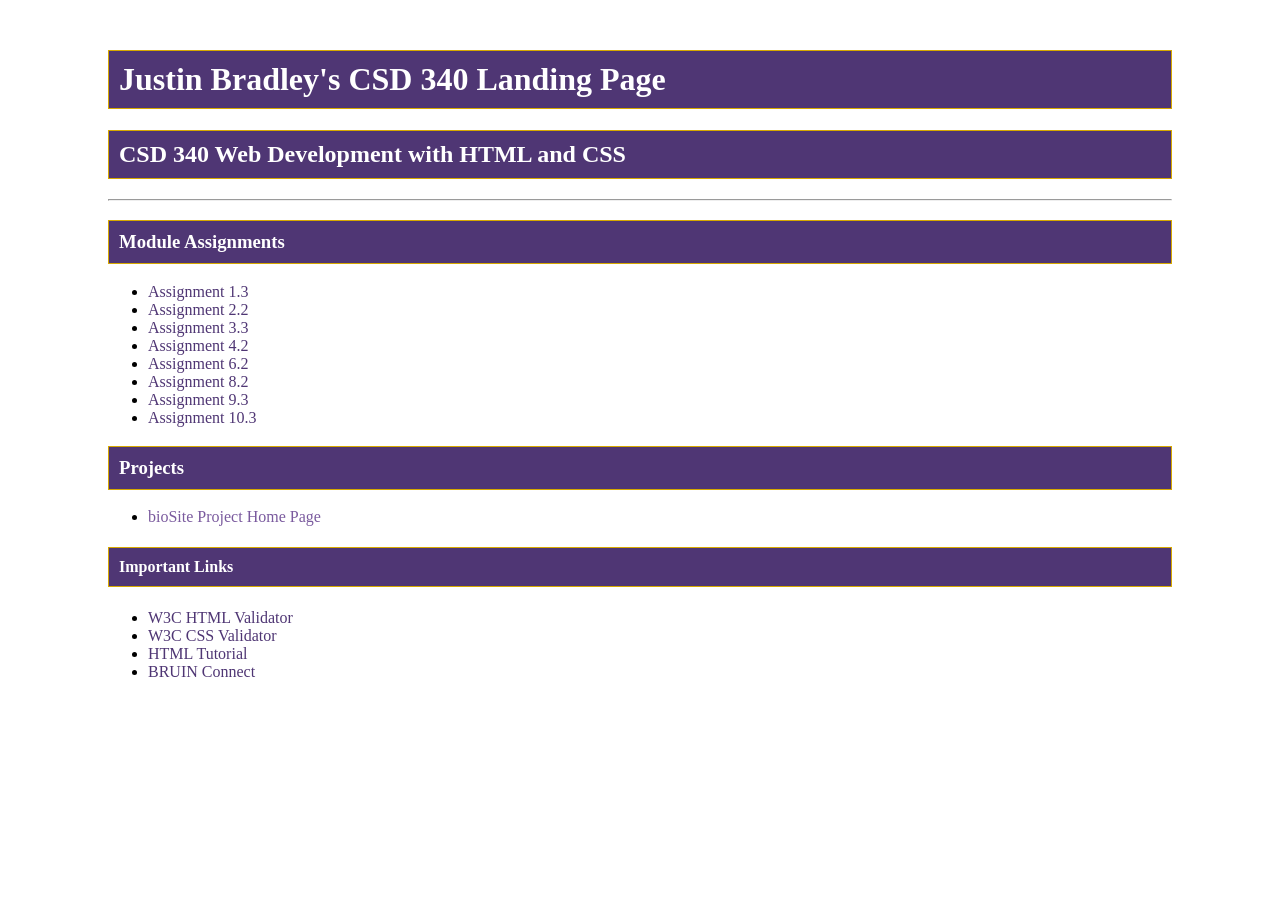
<file: index.html>
<!DOCTYPE html>
<!-- Justin Bradley | August 23, 2026 | CSD 340 Module 3.2 - GitHub Pages -->
<html lang="en">
<head>
    <meta charset="utf-8">
    <link rel="stylesheet" href="site.css">
    <title>Justin Bradley's CSD 340 Landing Page</title>
</head>

<body>
    <div id="container">
        <h1>Justin Bradley's CSD 340 Landing Page</h1>
        <h2>CSD 340 Web Development with HTML and CSS</h2>

        <hr />

        <h3>Module Assignments</h3>
        <ul>
            <li><a href="module-1/bradley_Mod1_3.html">Assignment 1.3</a></li>
            <li><a href="module-2/bradley_Mod2_2.html">Assignment 2.2</a></li>
            <li><a href="module-3/bradley_Mod3_3.html">Assignment 3.3</a></li>
            <li><a href="module-4/bradley_Mod4_2.html">Assignment 4.2</a></li>
            <li><a href="module-6/bradley_Mod6_2.html">Assignment 6.2</a></li>
            <li><a href="module-8/bradley_Mod8_2.html">Assignment 8.2</a></li>
            <li><a href="module-9/bradley_Mod9_3.html">Assignment 9.3</a></li>
            <li><a href="module-10/bradley_Mod10_3.html">Assignment 10.3</a></li>
        </ul>

        <h3>Projects</h3>
        <ul>
            <li><a href="">bioSite Project Home Page</a></li>
        </ul>

        <h4>Important Links</h4>
        <ul>
            <li><a href="https://validator.w3.org/">W3C HTML Validator</a></li>
            <li><a href="http://jigsaw.w3.org/css-validator/">W3C CSS Validator</a></li>
            <li><a href="https://www.w3schools.com/html/">HTML Tutorial</a></li>
            <li><a href="https://bruinconnect.bellevue.edu/">BRUIN Connect</a></li>
        </ul>
    </div>
</body>

</html>
</file>
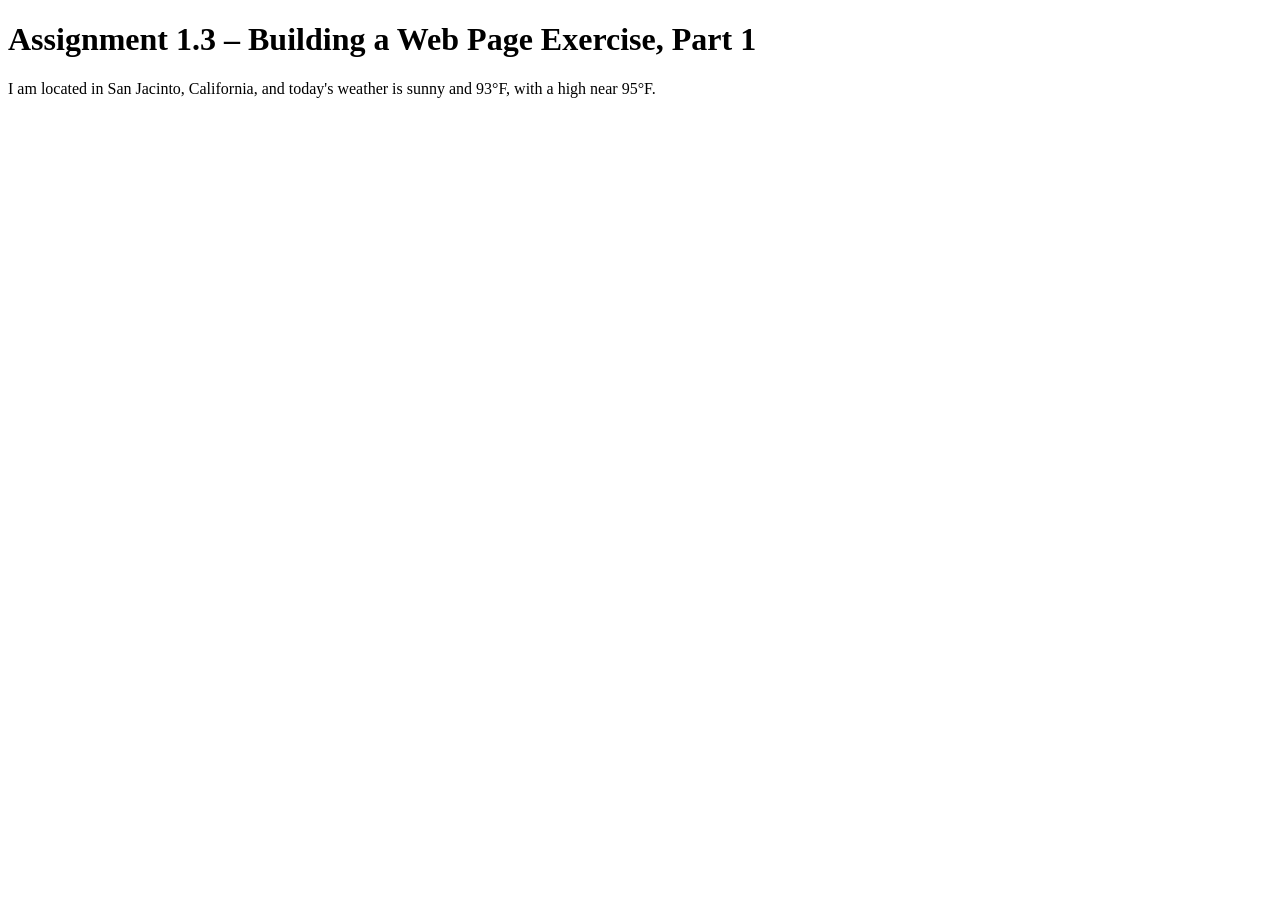
<file: module-1/bradley_Mod1_3.html>
<!DOCTYPE html>
<!-- Justin Bradley | August 16, 2026 | CSD 340 Module 1.3 - Building a Web Page Exercise, Part 1 -->
<html lang="en">
<head>
    <meta charset="utf-8">
    <title>CSD 340 Web Development with HTML and CSS</title>
</head>

<body>
    <h1>Assignment 1.3 &ndash; Building a Web Page Exercise, Part 1</h1>
    <p>I am located in San Jacinto, California, and today's weather is sunny and 93&deg;F, with a high near 95&deg;F.</p>
</body>

</html>
</file>
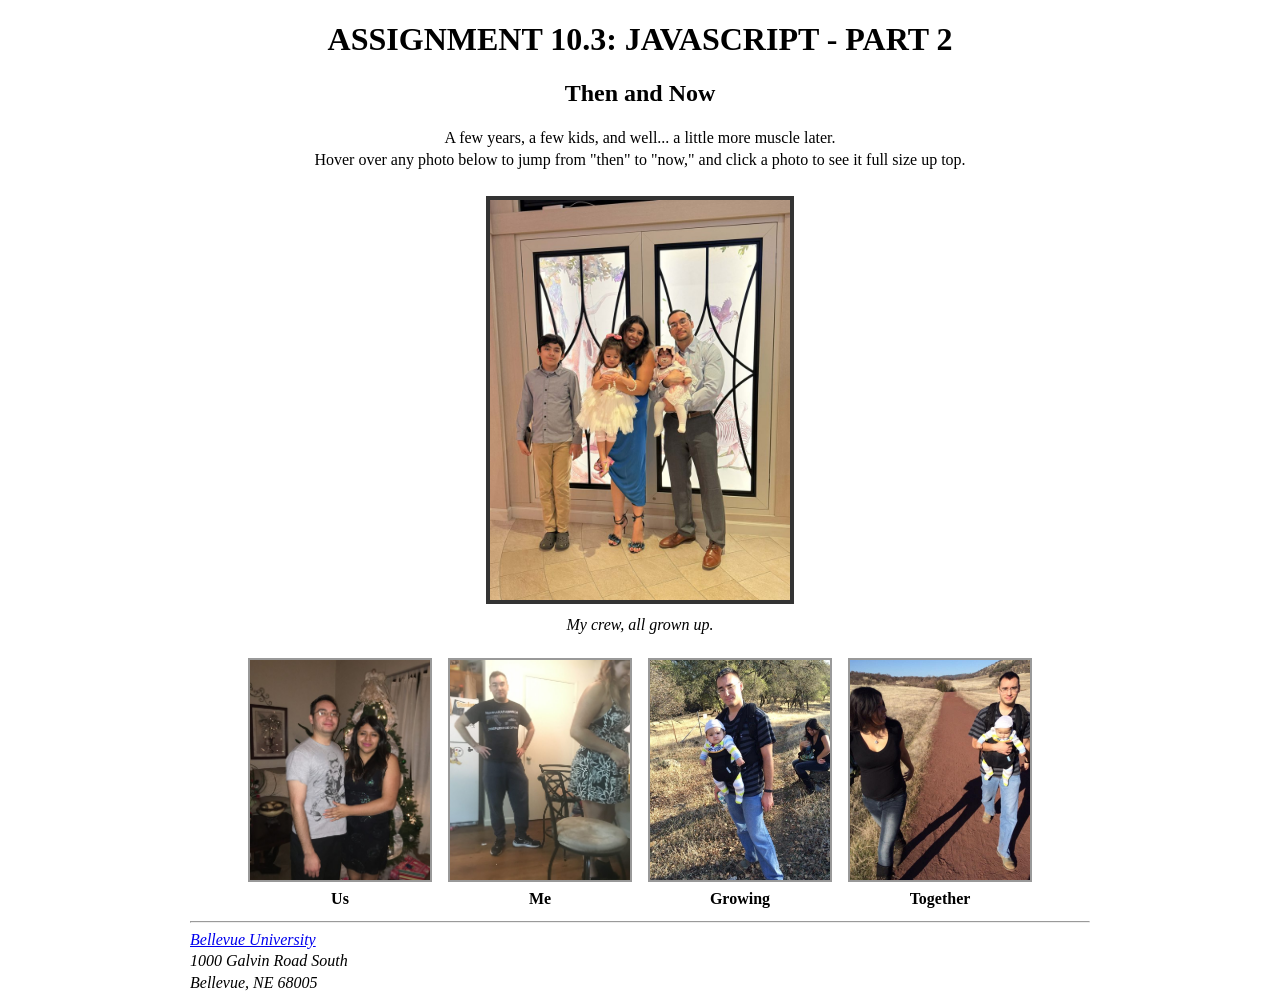
<file: module-10/bradley_Mod10_3.html>
<!DOCTYPE html>
<!-- Justin Bradley | October 7, 2026 | CSD 340 Module 10.3 - JavaScript Exercise, Part 2 -->
<!-- Adapted from my Module 9.3 page (bradley_Mod9_3.html) and the Module 10 example -->
<html lang="en">
<head>
    <meta charset="utf-8">
    <meta name="description" content="Assignment 10.3 for CSD 340, using JavaScript mouse events to swap and display images.">
    <meta name="keywords" content="CSD 340, HTML5, CSS, JavaScript, events, onclick, Bellevue University, Justin Bradley">
    <meta name="author" content="Justin Bradley">
    <link rel="stylesheet" href="bradley_Mod10_3.css">
    <title>CSD 340 Web Development with HTML and CSS</title>
</head>

<body>
    <div id="container">
        <h1>Assignment 10.3: JavaScript - Part 2</h1>
        <h2>Then and Now</h2>

        <p class="intro">A few years, a few kids, and well... a little more muscle later.<br>Hover over any photo below to jump from "then" to "now," and click a photo to see it full size up top.</p>

        <!-- Main display area; showPhoto() swaps this image and caption when a thumbnail is clicked -->
        <figure class="main">
            <img id="mainImage" src="images/family.jpg" alt="The whole family dressed up together">
            <figcaption id="mainCaption">My crew, all grown up.</figcaption>
        </figure>

        <!-- Each photo shows "then" by default, swaps to "now" on hover, and calls showPhoto() on click -->
        <div class="gallery">
            <div class="card">
                <img id="pair1" src="images/then_1.jpg" alt="Christmas photo from a few years ago"
                     onmouseover="swapPhoto('pair1', 'images/now_1.jpg')"
                     onmouseout="swapPhoto('pair1', 'images/then_1.jpg')"
                     onclick="showPhoto(this.src, 'Christmas then, Disneyland now.')">
                <p class="label" onmouseover="this.style.color='firebrick';" onmouseout="this.style.color='';">Us</p>
            </div>

            <div class="card">
                <img id="pair2" src="images/then_2.jpg" alt="Standing in my old apartment"
                     onmouseover="swapPhoto('pair2', 'images/now_2.jpg')"
                     onmouseout="swapPhoto('pair2', 'images/then_2.jpg')"
                     onclick="showPhoto(this.src, 'Old apartment then, theme park now.')">
                <p class="label" onmouseover="this.style.color='firebrick';" onmouseout="this.style.color='';">Me</p>
            </div>

            <div class="card">
                <img id="pair3" src="images/then_3.jpg" alt="Carrying a baby on a hike"
                     onmouseover="swapPhoto('pair3', 'images/now_3.jpg')"
                     onmouseout="swapPhoto('pair3', 'images/then_3.jpg')"
                     onclick="showPhoto(this.src, 'One baby carrier then, a full selfie now.')">
                <p class="label" onmouseover="this.style.color='firebrick';" onmouseout="this.style.color='';">Growing</p>
            </div>

            <div class="card">
                <img id="pair4" src="images/then_4.jpg" alt="Walking a dirt trail together"
                     onmouseover="swapPhoto('pair4', 'images/now_4.jpg')"
                     onmouseout="swapPhoto('pair4', 'images/then_4.jpg')"
                     onclick="showPhoto(this.src, 'Daytime trails then, night out now.')">
                <p class="label" onmouseover="this.style.color='firebrick';" onmouseout="this.style.color='';">Together</p>
            </div>
        </div>

        <hr />

        <address>
            <p><a href="https://www.bellevue.edu/">Bellevue University</a></p>
            <p>1000 Galvin Road South</p>
            <p>Bellevue, NE 68005</p>
        </address>
    </div>

    <script>
        // Swaps a gallery image's source; used by the onmouseover and onmouseout events
        function swapPhoto(imageId, imageFile) {
            document.getElementById(imageId).src = imageFile;
        }

        // Runs on the onclick MouseEvent; shows the clicked photo in the main display with a new caption
        function showPhoto(imageFile, captionText) {
            var mainImage = document.getElementById("mainImage");
            mainImage.src = imageFile;
            mainImage.alt = captionText;
            document.getElementById("mainCaption").innerHTML = captionText;
        }
    </script>
</body>

</html>
</file>
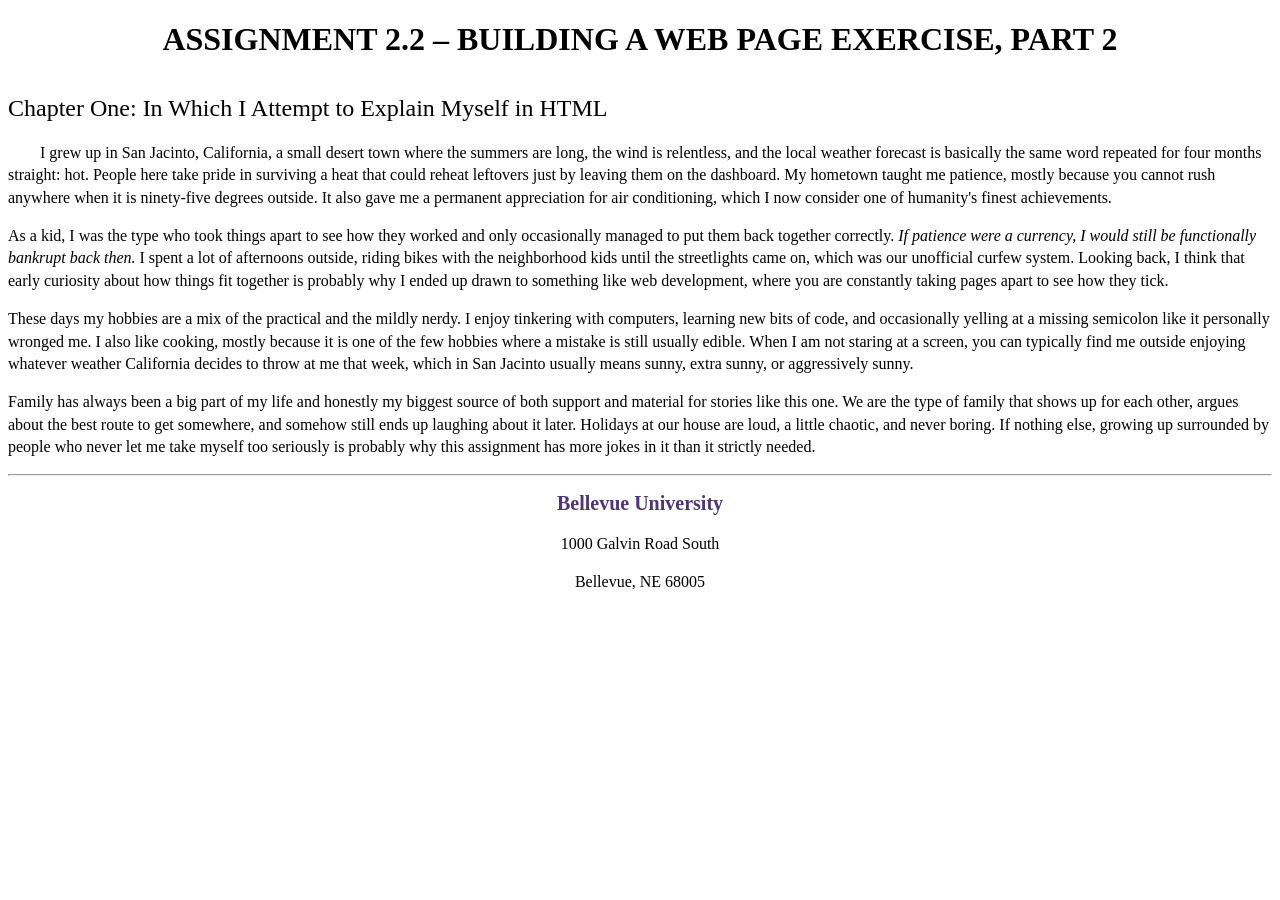
<file: module-2/bradley_Mod2_2.html>
<!DOCTYPE html>
<!-- Justin Bradley | August 17, 2026 | CSD 340 Module 2.2 - Building a Web Page Exercise, Part 2 -->
<html lang="en">
<head>
    <meta charset="utf-8">
    <meta name="description" content="Assignment 2.2 for CSD 340, an introductory web page built with HTML5 and CSS.">
    <meta name="keywords" content="CSD 340, HTML5, CSS, Bellevue University, Justin Bradley">
    <meta name="author" content="Justin Bradley">
    <link rel="stylesheet" href="bradley_Mod2_2.css">
    <title>CSD 340 Development with HTML and CSS</title>
</head>

<body>
    <div id="container">
        <h1>Assignment 2.2 &ndash; Building a Web Page Exercise, Part 2</h1>
        <h2>Chapter One: In Which I Attempt to Explain Myself in HTML</h2>

        <p class="intro">I grew up in San Jacinto, California, a small desert town where the summers are long, the wind is relentless, and the local weather forecast is basically the same word repeated for four months straight: hot. People here take pride in surviving a heat that could reheat leftovers just by leaving them on the dashboard. My hometown taught me patience, mostly because you cannot rush anywhere when it is ninety-five degrees outside. It also gave me a permanent appreciation for air conditioning, which I now consider one of humanity's finest achievements.</p>

        <p>As a kid, I was the type who took things apart to see how they worked and only occasionally managed to put them back together correctly. <span class="sentence">If patience were a currency, I would still be functionally bankrupt back then.</span> I spent a lot of afternoons outside, riding bikes with the neighborhood kids until the streetlights came on, which was our unofficial curfew system. Looking back, I think that early curiosity about how things fit together is probably why I ended up drawn to something like web development, where you are constantly taking pages apart to see how they tick.</p>

        <p>These days my hobbies are a mix of the practical and the mildly nerdy. I enjoy tinkering with computers, learning new bits of code, and occasionally yelling at a missing semicolon like it personally wronged me. I also like cooking, mostly because it is one of the few hobbies where a mistake is still usually edible. When I am not staring at a screen, you can typically find me outside enjoying whatever weather California decides to throw at me that week, which in San Jacinto usually means sunny, extra sunny, or aggressively sunny.</p>

        <p>Family has always been a big part of my life and honestly my biggest source of both support and material for stories like this one. We are the type of family that shows up for each other, argues about the best route to get somewhere, and somehow still ends up laughing about it later. Holidays at our house are loud, a little chaotic, and never boring. If nothing else, growing up surrounded by people who never let me take myself too seriously is probably why this assignment has more jokes in it than it strictly needed.</p>

        <hr />

        <address>
            <p><a href="https://www.bellevue.edu/">Bellevue University</a></p>
            <p>1000 Galvin Road South</p>
            <p>Bellevue, NE 68005</p>
        </address>
    </div>
</body>

</html>
</file>
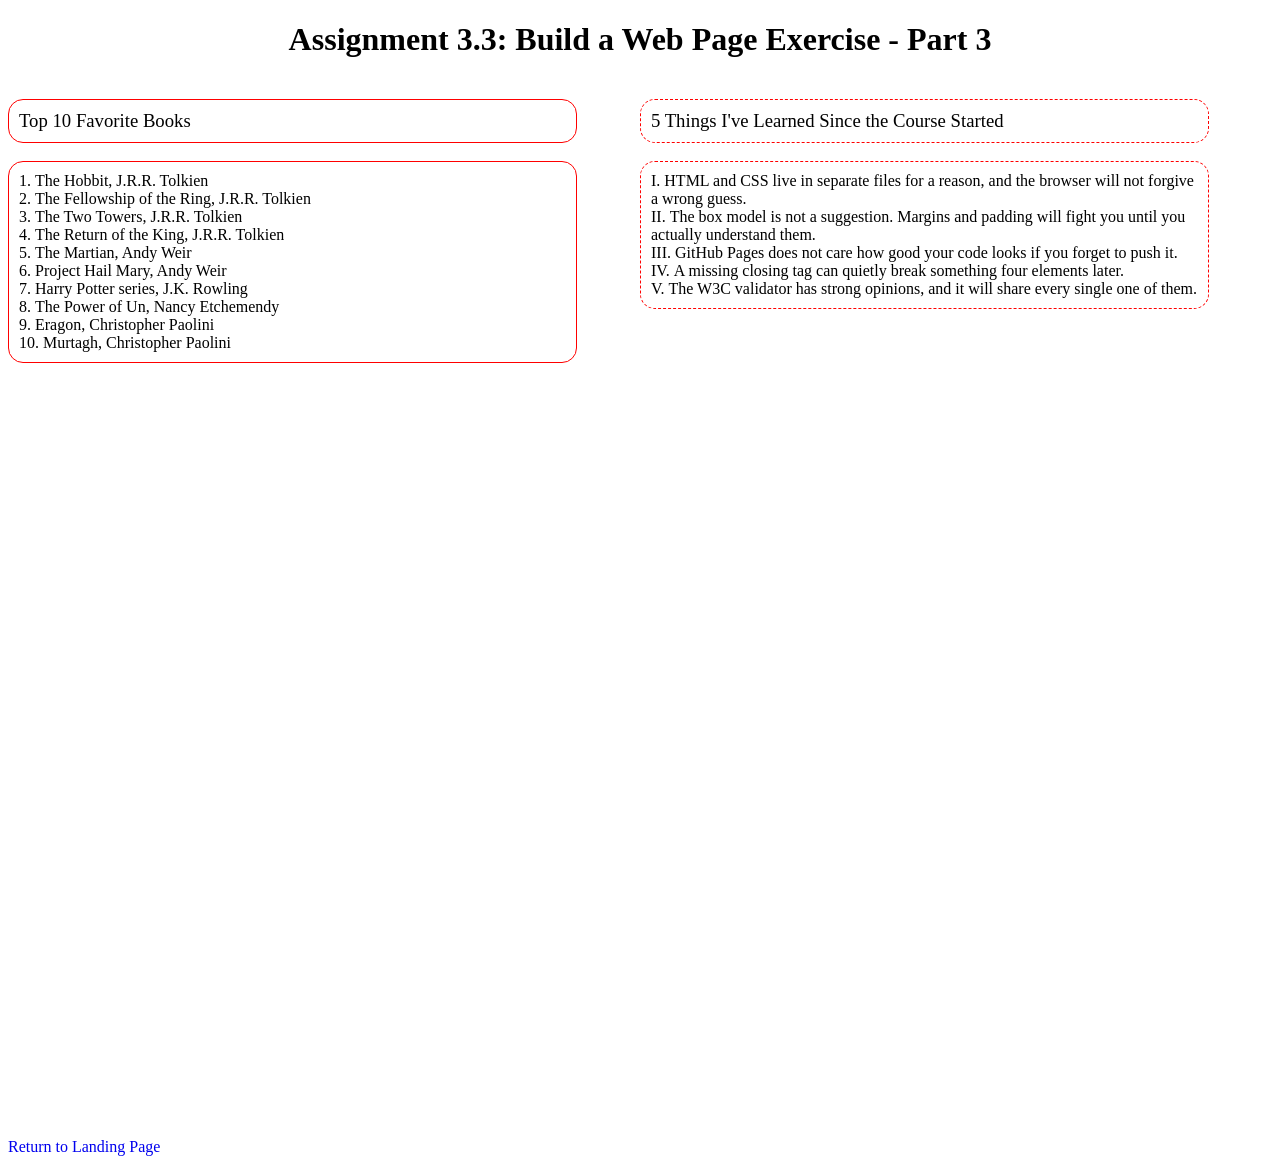
<file: module-3/bradley_Mod3_3.html>
<!DOCTYPE html>
<!-- Justin Bradley | August 23, 2026 | CSD 340 Module 3.3 - Build a Web Page Exercise, Part 3 -->
<html lang="en">
<head>
    <meta charset="utf-8">
    <link rel="stylesheet" href="bradley_Mod3_3.css">
    <title>CSD 340 Web Development with HTML and CSS</title>
</head>

<body>
    <div id="container">
        <h1>Assignment 3.3: Build a Web Page Exercise - Part 3</h1>

        <div class="side book-list">
            <h3>Top 10 Favorite Books</h3>
 	<ol>
                <li>The Hobbit, J.R.R. Tolkien</li>
                <li>The Fellowship of the Ring, J.R.R. Tolkien</li>
                <li>The Two Towers, J.R.R. Tolkien</li>
                <li>The Return of the King, J.R.R. Tolkien</li>
                <li>The Martian, Andy Weir</li>
                <li>Project Hail Mary, Andy Weir</li>
                <li>Harry Potter series, J.K. Rowling</li>
                <li>The Power of Un, Nancy Etchemendy</li>
                <li>Eragon, Christopher Paolini</li>
                <li>Murtagh, Christopher Paolini</li>
	</ol>
        </div>

        <div class="side learn-list">
            <h3>5 Things I've Learned Since the Course Started</h3>
            <ol>
                <li>HTML and CSS live in separate files for a reason, and the browser will not forgive a wrong guess.</li>
                <li>The box model is not a suggestion. Margins and padding will fight you until you actually understand them.</li>
                <li>GitHub Pages does not care how good your code looks if you forget to push it.</li>
                <li>A missing closing tag can quietly break something four elements later.</li>
                <li>The W3C validator has strong opinions, and it will share every single one of them.</li>
            </ol>
        </div>

        <div id="return">
            <a href="../index.html">Return to Landing Page</a>
        </div>
    </div>
</body>

</html>
</file>
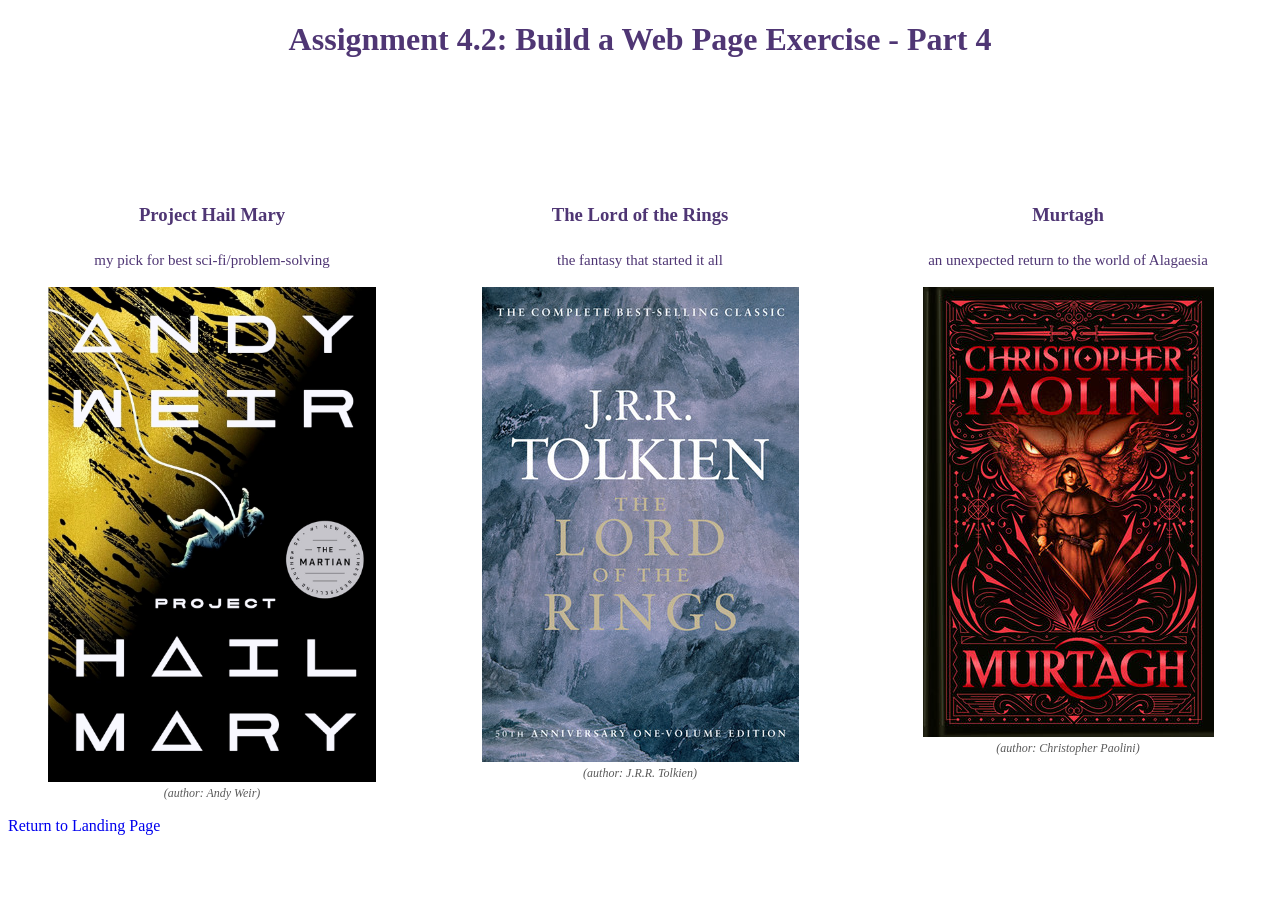
<file: module-4/bradley_Mod4_2.html>
<!DOCTYPE html>
<!-- Justin Bradley | August 30, 2026 | CSD 340 Module 4.2 - Build a Web Page Exercise, Part 4 -->
<html lang="en">
<head>
    <meta charset="utf-8">
    <link rel="stylesheet" href="bradley_Mod4_2.css">
    <title>CSD 340 Web Development with HTML and CSS</title>
</head>

<body>
    <div id="container">
        <h1>Assignment 4.2: Build a Web Page Exercise - Part 4</h1>

        <div id="image-gallery">
            <div class="gallery-item">
                <h3><span class="book-title">Project Hail Mary</span><br><span class="book-note">my pick for best sci-fi/problem-solving</span></h3>
                <figure>
                    <img src="images/HailMary.jpg" alt="Project Hail Mary book cover">
                    <figcaption>(author: Andy Weir)</figcaption>
                </figure>
            </div>

            <div class="gallery-item">
                <h3><span class="book-title">The Lord of the Rings</span><br><span class="book-note">the fantasy that started it all</span></h3>
                <figure>
                    <img src="images/LordoftheRings.jpg" alt="The Lord of the Rings book cover">
                    <figcaption>(author: J.R.R. Tolkien)</figcaption>
                </figure>
            </div>

            <div class="gallery-item">
                <h3><span class="book-title">Murtagh</span><br><span class="book-note">an unexpected return to the world of Alagaesia</span></h3>
                <figure>
                    <img src="images/Murtagh.jpg" alt="Murtagh book cover">
                    <figcaption>(author: Christopher Paolini)</figcaption>
                </figure>
            </div>
        </div>

        <div id="return">
            <a href="../index.html">Return to Landing Page</a>
        </div>
    </div>
</body>

</html>
</file>
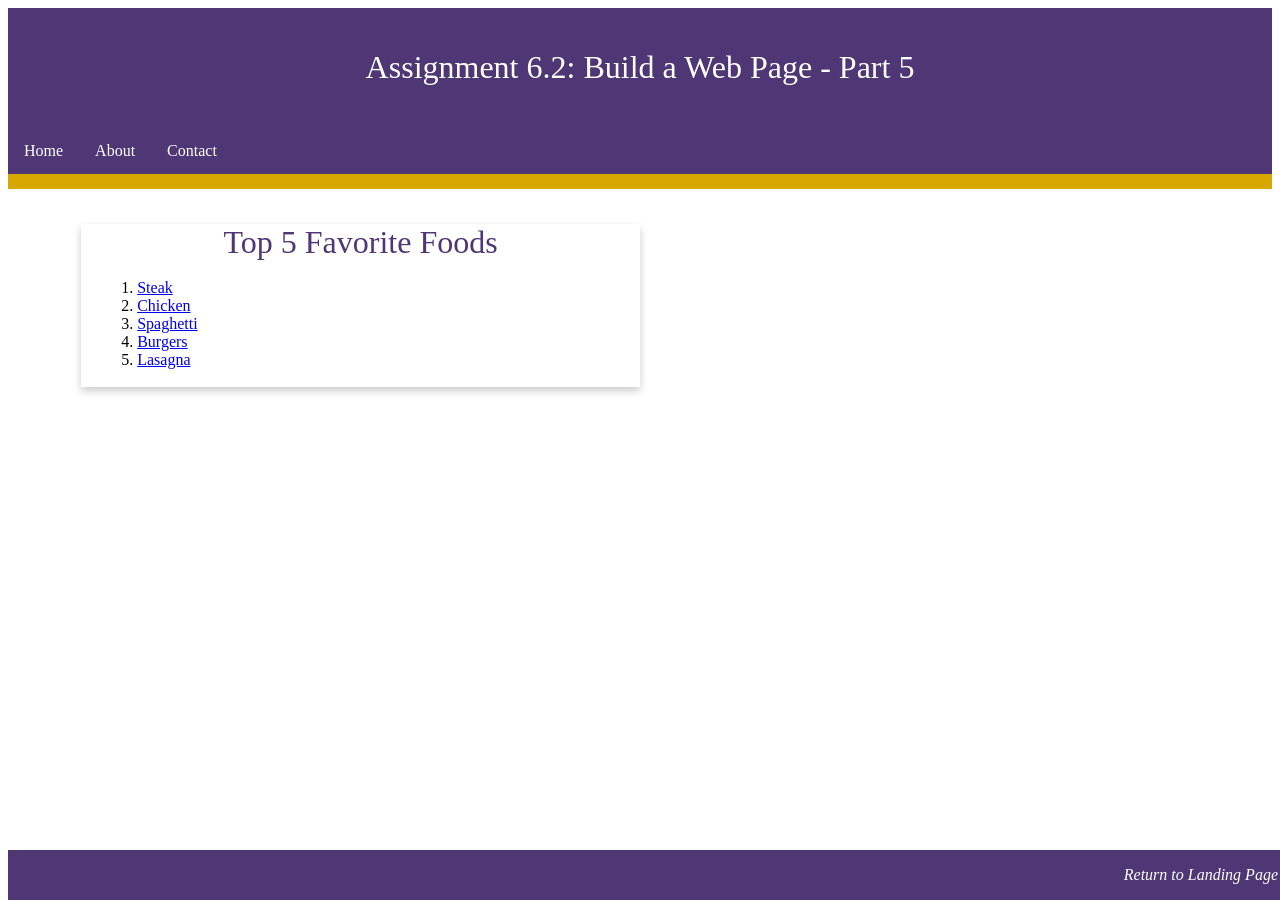
<file: module-6/bradley_Mod6_2.html>
<!DOCTYPE html>
<!-- Justin Bradley | September 13, 2026 | CSD 340 Module 6.2 - Build a Web Page Exercise, Part 5 -->
<html lang="en">
<head>
    <meta charset="utf-8">
    <link rel="stylesheet" href="bradley_Mod6_2.css">
    <title>CSD 340 Web Development with HTML and CSS</title>
</head>

<body>
    <header>
        <h1>Assignment 6.2: Build a Web Page - Part 5</h1>
    </header>

    <div id="navbar">
        <a href="#">Home</a>
        <a href="#">About</a>
        <a href="#">Contact</a>
    </div>

    <div id="container">
        <div class="card">
            <div class="card-title">Top 5 Favorite Foods</div>
            <div class="card-content">
                <ol>
                    <li><a href="https://natashaskitchen.com/pan-seared-steak/" target="_blank" rel="noopener noreferrer">Steak</a></li>
                    <li><a href="https://www.recipetineats.com/oven-baked-chicken-breast/" target="_blank" rel="noopener noreferrer">Chicken</a></li>
                    <li><a href="https://www.inspiredtaste.net/38940/spaghetti-with-meat-sauce-recipe/" target="_blank" rel="noopener noreferrer">Spaghetti</a></li>
                    <li><a href="https://www.wholesomeyum.com/recipes/the-juiciest-burgers-ever/" target="_blank" rel="noopener noreferrer">Burgers</a></li>
                    <li><a href="https://www.onceuponachef.com/recipes/classic-lasagna.html" target="_blank" rel="noopener noreferrer">Lasagna</a></li>
                </ol>
            </div>
        </div>
    </div>

    <footer>
        <p><a href="../index.html">Return to Landing Page</a></p>
    </footer>
</body>

</html>
</file>
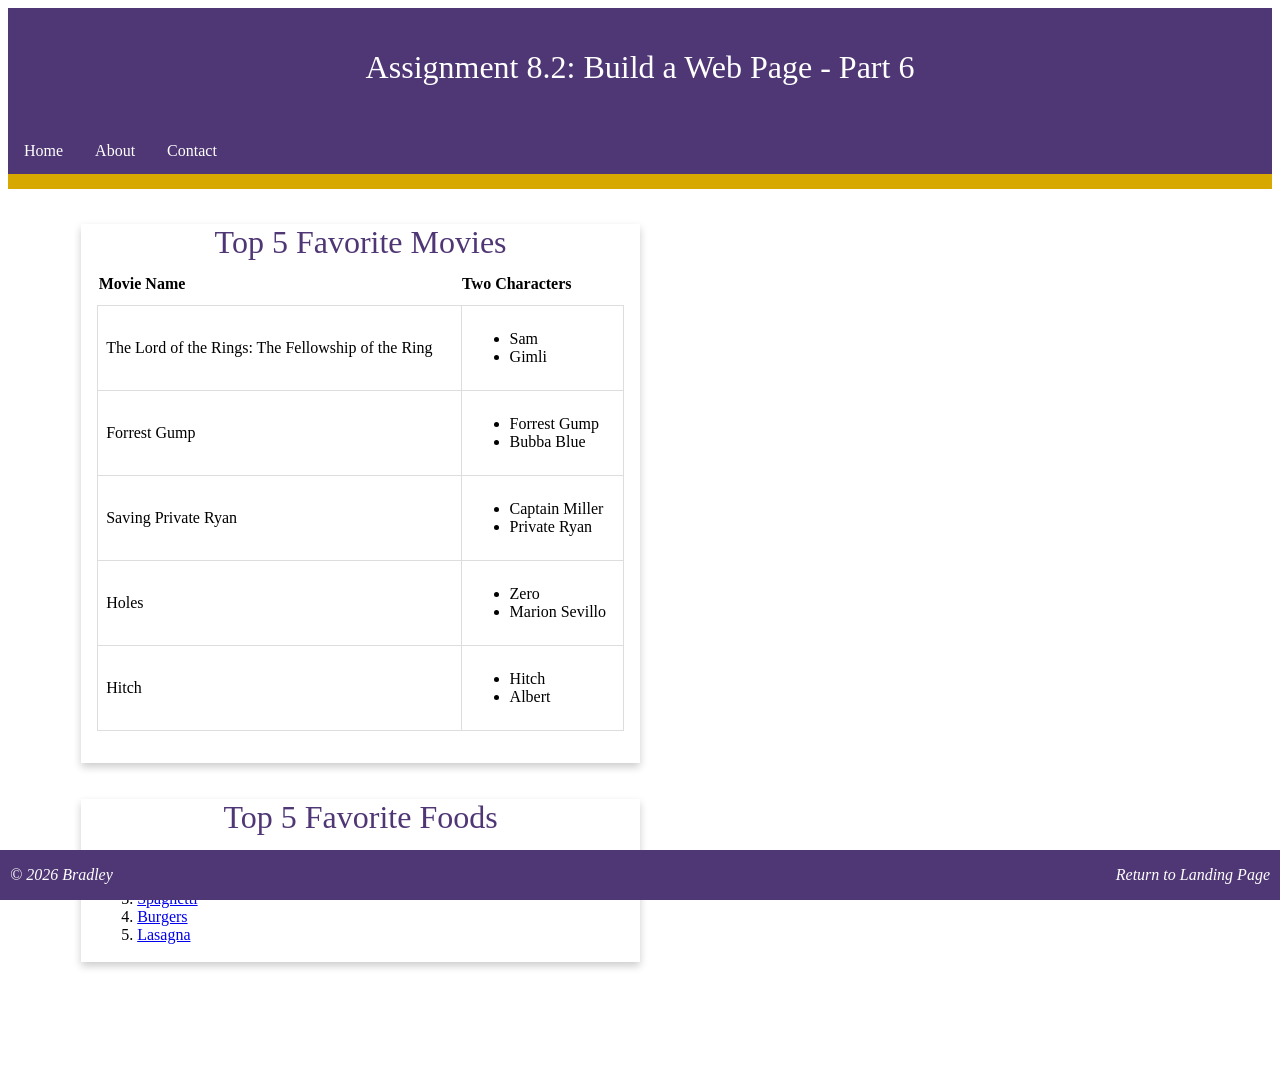
<file: module-8/bradley_Mod8_2.html>
<!DOCTYPE html>
<!-- Justin Bradley | September 20, 2026 | CSD 340 Module 8.2 - Build a Web Page Exercise, Part 6 -->
<html lang="en">
<head>
    <meta charset="utf-8">
    <link rel="stylesheet" href="bradley_Mod8_2.css">
    <title>CSD 340 Web Development with HTML and CSS</title>
</head>

<body>
    <header>
        <h1>Assignment 8.2: Build a Web Page - Part 6</h1>
    </header>

    <div id="navbar">
        <a href="#">Home</a>
        <a href="#">About</a>
        <a href="#">Contact</a>
    </div>

    <div id="container">
        <div class="card">
            <div class="card-title">Top 5 Favorite Movies</div>
            <div class="card-content">
                <table id="movies">
                    <tr>
                        <th>Movie Name</th>
                        <th>Two Characters</th>
                    </tr>
                    <tr>
                        <td>The Lord of the Rings: The Fellowship of the Ring</td>
                        <td>
                            <ul>
                                <li>Sam</li>
                                <li>Gimli</li>
                            </ul>
                        </td>
                    </tr>
                    <tr>
                        <td>Forrest Gump</td>
                        <td>
                            <ul>
                                <li>Forrest Gump</li>
                                <li>Bubba Blue</li>
                            </ul>
                        </td>
                    </tr>
                    <tr>
                        <td>Saving Private Ryan</td>
                        <td>
                            <ul>
                                <li>Captain Miller</li>
                                <li>Private Ryan</li>
                            </ul>
                        </td>
                    </tr>
                    <tr>
                        <td>Holes</td>
                        <td>
                            <ul>
                                <li>Zero</li>
                                <li>Marion Sevillo</li>
                            </ul>
                        </td>
                    </tr>
                    <tr>
                        <td>Hitch</td>
                        <td>
                            <ul>
                                <li>Hitch</li>
                                <li>Albert</li>
                            </ul>
                        </td>
                    </tr>
                </table>
            </div>
        </div>

        <br>
        <br>

        <div class="card">
            <div class="card-title">Top 5 Favorite Foods</div>
            <div class="card-content">
                <ol>
                    <li><a href="https://natashaskitchen.com/pan-seared-steak/" target="_blank" rel="noopener noreferrer">Steak</a></li>
                    <li><a href="https://www.recipetineats.com/oven-baked-chicken-breast/" target="_blank" rel="noopener noreferrer">Chicken</a></li>
                    <li><a href="https://www.inspiredtaste.net/38940/spaghetti-with-meat-sauce-recipe/" target="_blank" rel="noopener noreferrer">Spaghetti</a></li>
                    <li><a href="https://www.wholesomeyum.com/recipes/the-juiciest-burgers-ever/" target="_blank" rel="noopener noreferrer">Burgers</a></li>
                    <li><a href="https://www.onceuponachef.com/recipes/classic-lasagna.html" target="_blank" rel="noopener noreferrer">Lasagna</a></li>
                </ol>
            </div>
        </div>
    </div>

    <footer>
        <p class="footer-copyright">&copy; 2026 Bradley</p>
        <p><a href="../index.html">Return to Landing Page</a></p>
    </footer>
</body>

</html>
</file>
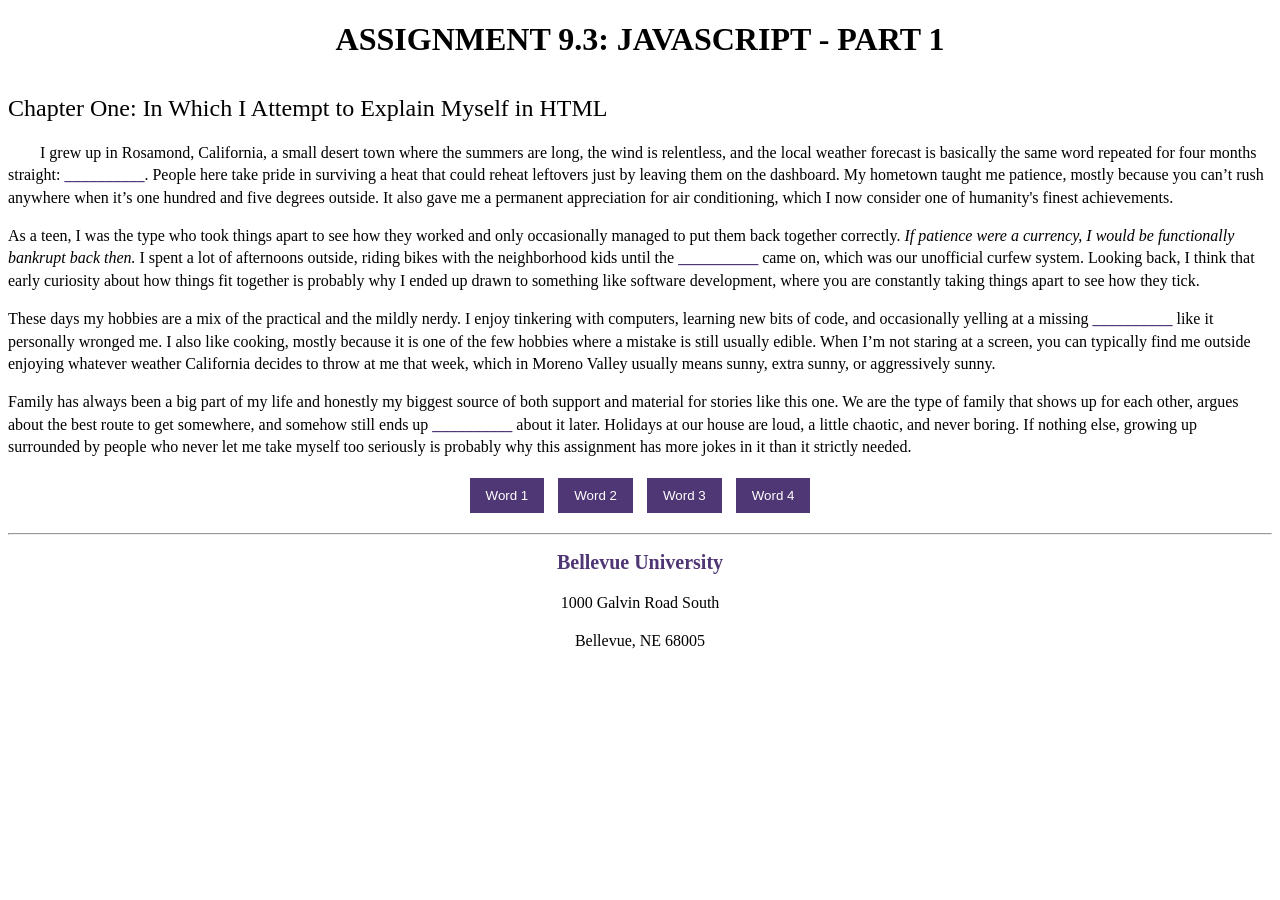
<file: module-9/bradley_Mod9_3.html>
<!DOCTYPE html>
<!-- Justin Bradley | September 27, 2026 | CSD 340 Module 9.3 - JavaScript Exercise, Part 1 -->
<!-- Adapted from my Module 2.2 page (bradley_Mod2_2.html) -->
<html lang="en">
<head>
    <meta charset="utf-8">
    <meta name="description" content="Assignment 9.3 for CSD 340, adding JavaScript fill-in-the-blank buttons to an HTML5 and CSS page.">
    <meta name="keywords" content="CSD 340, HTML5, CSS, JavaScript, Bellevue University, Justin Bradley">
    <meta name="author" content="Justin Bradley">
    <link rel="stylesheet" href="bradley_Mod9_3.css">
    <title>CSD 340 Web Development with HTML and CSS</title>
</head>

<body>
    <div id="container">
        <h1>Assignment 9.3: JavaScript - Part 1</h1>
        <h2>Chapter One: In Which I Attempt to Explain Myself in HTML</h2>

        <p class="intro">I grew up in Rosamond, California, a small desert town where the summers are long, the wind is relentless, and the local weather forecast is basically the same word repeated for four months straight: <span id="word1" class="blank">__________</span>. People here take pride in surviving a heat that could reheat leftovers just by leaving them on the dashboard. My hometown taught me patience, mostly because you can’t rush anywhere when it’s one hundred and five degrees outside. It also gave me a permanent appreciation for air conditioning, which I now consider one of humanity's finest achievements.</p>

        <p>As a teen, I was the type who took things apart to see how they worked and only occasionally managed to put them back together correctly. <span class="sentence">If patience were a currency, I would be functionally bankrupt back then.</span> I spent a lot of afternoons outside, riding bikes with the neighborhood kids until the <span id="word2" class="blank">__________</span> came on, which was our unofficial curfew system. Looking back, I think that early curiosity about how things fit together is probably why I ended up drawn to something like software development, where you are constantly taking things apart to see how they tick.</p>

        <p>These days my hobbies are a mix of the practical and the mildly nerdy. I enjoy tinkering with computers, learning new bits of code, and occasionally yelling at a missing <span id="word3" class="blank">__________</span> like it personally wronged me. I also like cooking, mostly because it is one of the few hobbies where a mistake is still usually edible. When I’m not staring at a screen, you can typically find me outside enjoying whatever weather California decides to throw at me that week, which in Moreno Valley usually means sunny, extra sunny, or aggressively sunny.</p>

        <p>Family has always been a big part of my life and honestly my biggest source of both support and material for stories like this one. We are the type of family that shows up for each other, argues about the best route to get somewhere, and somehow still ends up <span id="word4" class="blank">__________</span> about it later. Holidays at our house are loud, a little chaotic, and never boring. If nothing else, growing up surrounded by people who never let me take myself too seriously is probably why this assignment has more jokes in it than it strictly needed.</p>

        <!-- One button per blank; each calls fillBlank() with the span id and the word to insert -->
        <div class="buttons">
            <button type="button" onclick="fillBlank('word1', word1)">Word 1</button>
            <button type="button" onclick="fillBlank('word2', word2)">Word 2</button>
            <button type="button" onclick="fillBlank('word3', word3)">Word 3</button>
            <button type="button" onclick="fillBlank('word4', word4)">Word 4</button>
        </div>

        <hr />

        <address>
            <p><a href="https://www.bellevue.edu/">Bellevue University</a></p>
            <p>1000 Galvin Road South</p>
            <p>Bellevue, NE 68005</p>
        </address>
    </div>

    <script>
        // Four variables holding the words that replace the underscores in the span tags
        var word1 = "hot";
        var word2 = "streetlights";
        var word3 = "semicolon";
        var word4 = "laughing";

        // Replaces the underscores in the span with the matching id with the given word
        function fillBlank(spanId, word) {
            document.getElementById(spanId).innerHTML = word;
        }
    </script>
</body>

</html>
</file>
<file: site.css>
/* Justin Bradley | August 23, 2026 | CSD 340 Module 3.2 - GitHub Pages */

#container {
    margin-top: 50px;
    margin-left: 100px;
    margin-right: 100px;
}

h1,
h2,
h3,
h4 {
    background-color: #4F3674;
    color: #FFFFFF;
    border: 1px solid #D6A800;
    padding: 10px;
}

a {
    color: #4F3674;
    text-decoration: none;
}

a:hover {
    color: #D6A800;
}

a:visited {
    color: #7A5A9E;
}
</file>
<file: module-10/bradley_Mod10_3.css>
/* Justin Bradley | October 7, 2026 | CSD 340 Module 10.3 - JavaScript Exercise, Part 2 */
/* Adapted from my Module 9.3 stylesheet (bradley_Mod9_3.css) */

html,
body {
    font-size: 16px;
    font-family: Georgia, "Times New Roman", serif;
}

#container {
    max-width: 900px;
    margin: 0 auto;
    padding: 0 1em;
}

h1 {
    font-weight: 700;
    text-transform: uppercase;
    text-align: center;
}

h2 {
    text-align: center;
}

.intro {
    text-align: center;
    line-height: 1.4em;
}

/* Large photo that changes when a gallery photo is clicked */
.main {
    text-align: center;
    margin: 1.5em 0;
}

.main img {
    max-width: 100%;
    height: 400px;
    object-fit: contain;
    border: 4px solid #333;
}

.main figcaption {
    font-style: italic;
    margin-top: 0.5em;
}

/* Four photo cards in a row */
.gallery {
    display: flex;
    flex-wrap: wrap;
    justify-content: center;
    gap: 1em;
}

.card {
    text-align: center;
}

.card img {
    width: 180px;
    height: 220px;
    object-fit: cover;
    border: 2px solid #999;
    cursor: pointer;
}

.card img:hover {
    border-color: firebrick;
}

.label {
    font-weight: 700;
    margin: 0.3em 0;
}

address p {
    margin: 0.2em 0;
}
</file>
<file: module-2/bradley_Mod2_2.css>
/* Justin Bradley | August 17, 2026 | CSD 340 Module 2.2 - Building a Web Page Exercise, Part 2 */

html,
body {
    font-size: 16px;
    font-family: Georgia, "Times New Roman", serif;
}

p {
    font-weight: 400;
    line-height: 1.4em;
}

h1 {
    font-weight: 700;
    text-transform: uppercase;
    text-align: center;
}

h2 {
    font-weight: 500;
    text-align: left;
    padding-top: 15px;
}

address {
    text-align: center;
    font-style: normal;
}

address a {
    font-weight: bold;
    font-size: 1.25em;
    color: #4F3674;
    text-decoration: none;
}

address a:hover {
    text-decoration: underline;
    background-color: #D6A800;
}

address a:visited {
    color: #7A5A9E;
}

.sentence {
    font-style: italic;
}

.intro {
    text-indent: 2em;
}
</file>
<file: module-3/bradley_Mod3_3.css>
/* Justin Bradley | August 23, 2026 | CSD 340 Module 3.3 - Build a Web Page Exercise, Part 3 */

h1 {
    text-align: center;
}

.side {
    width: 45%;
    float: left;
}

.learn-list {
    margin-left: 5%;
}

h3 {
    font-weight: 500;
}

ol {
    font-weight: 300;
}

.book-list h3,
.book-list ol {
    border: 1px solid red;
    border-radius: 15px;
    padding: 10px;
}

.book-list ol {
    list-style-position: inside;
}

.learn-list h3,
.learn-list ol {
    border: 1px dashed red;
    border-radius: 15px;
    padding: 10px;
}

.learn-list ol {
    list-style-position: inside;
    list-style-type: upper-roman;
}

#return {
    width: 100%;
    margin-top: 60%;
    float: right;
    margin-bottom: 20px;
}

a {
    text-decoration: none;
}

a:hover {
    text-decoration: underline;
}
</file>
<file: module-4/bradley_Mod4_2.css>
/* Justin Bradley | August 30, 2026 | CSD 340 Module 4.2 - Build a Web Page Exercise, Part 4 */

h1 {
    text-align: center;
    color: rgba(79, 54, 116, 1);
}

#image-gallery {
    display: grid;
    grid-template-columns: repeat(3, 1fr);
    gap: 20px;
    margin-top: 10%;
}

figure {
    text-align: center;
}

figure img {
    max-width: 100%;
    height: auto;
}

figcaption {
    font-style: italic;
    font-size: .75em;
    color: rgba(0, 0, 0, 0.65);
}

#return {
    width: 100%;
    float: right;
    margin-bottom: 20px;
}

a {
    text-decoration: none;
}

a:hover {
    text-decoration: underline;
}
h3 {
    text-align: center;
    color: rgba(79, 54, 116, 1);
}

.book-title {
    display: block;
    font-weight: 700;
}

.book-note {
    display: block;
    font-weight: 400;
    font-size: 0.8em;
    margin-top: 4px;
}
</file>
<file: module-6/bradley_Mod6_2.css>
/* Justin Bradley | September 13, 2026 | CSD 340 Module 6.2 - Build a Web Page Exercise, Part 5 */

header {
    background-color: #4F3674;
    color: #FFFFFF;
    padding: 20px;
    text-align: center;
}

h1 {
    font-weight: 400;
}

#navbar {
    overflow: hidden;
    background-color: #4F3674;
    border-bottom: 15px solid #D6A800;
}

#navbar a {
    float: left;
    display: block;
    color: #FFFFFF;
    text-align: center;
    padding: 14px 16px;
    text-decoration: none;
}

#navbar a:hover {
    background-color: #D6A800;
    color: #4F3674;
}

#container {
    margin-top: 2%;
    margin-left: 5%;
    margin-right: 5%;
    padding: 10px;
}

.card {
    box-shadow: 0 4px 8px 0 rgba(0, 0, 0, 0.2);
    transition: 0.3s;
    width: 50%;
}

.card-title {
    text-align: center;
    font-size: 2em;
    color: #4F3674;
    font-weight: 400;
}

.card-content {
    padding: 2px 16px;
}

.card:hover {
    box-shadow: 0 8px 16px 0 rgba(0, 0, 0, 0.2);
}

footer {
    background-color: #4F3674;
    position: absolute;
    bottom: 0;
    width: 100%;
}

footer p {
    color: #FFFFFF;
    font-weight: 400;
    float: right;
    padding-right: 10px;
    font-style: italic;
}

footer a {
    text-decoration: none;
    color: #FFFFFF;
}

footer a:hover {
    text-decoration: underline;
}
</file>
<file: module-8/bradley_Mod8_2.css>
/* Justin Bradley | September 20, 2026 | CSD 340 Module 8.2 - Build a Web Page Exercise, Part 6 */

header {
    background-color: #4F3674;
    color: #FFFFFF;
    padding: 20px;
    text-align: center;
}

h1 {
    font-weight: 400;
}

#navbar {
    overflow: hidden;
    background-color: #4F3674;
    border-bottom: 15px solid #D6A800;
}

#navbar a {
    float: left;
    display: block;
    color: #FFFFFF;
    text-align: center;
    padding: 14px 16px;
    text-decoration: none;
}

#navbar a:hover {
    background-color: #D6A800;
    color: #4F3674;
}

#container {
    margin: 2% 5% 100px;
    padding: 10px;
}

.card {
    box-shadow: 0 4px 8px 0 rgba(0, 0, 0, 0.2);
    transition: 0.3s;
    width: 50%;
}

.card-title {
    text-align: center;
    font-size: 2em;
    color: #4F3674;
    font-weight: 400;
}

.card-content {
    padding: 2px 16px;
}

.card:hover {
    box-shadow: 0 8px 16px 0 rgba(0, 0, 0, 0.2);
}

#movies {
    border-collapse: collapse;
    width: 100%;
    margin-bottom: 30px;
}

#movies th {
    padding-top: 12px;
    padding-bottom: 12px;
    text-align: left;
}

#movies td {
    border: 1px solid #ddd;
    padding: 8px;
}

footer {
    background-color: #4F3674;
    position: fixed;
    left: 0;
    bottom: 0;
    width: 100%;
}

footer p {
    color: #FFFFFF;
    font-weight: 400;
    float: right;
    padding-right: 10px;
    font-style: italic;
}

footer p.footer-copyright {
    float: left;
    padding-left: 10px;
    padding-right: 0;
}

footer a {
    text-decoration: none;
    color: #FFFFFF;
}

footer a:hover {
    text-decoration: underline;
}
</file>
<file: module-9/bradley_Mod9_3.css>
/* Justin Bradley | September 27, 2026 | CSD 340 Module 9.3 - JavaScript Exercise, Part 1 */
/* Adapted from my Module 2.2 stylesheet (bradley_Mod2_2.css) */

html,
body {
    font-size: 16px;
    font-family: Georgia, "Times New Roman", serif;
}

p {
    font-weight: 400;
    line-height: 1.4em;
}

h1 {
    font-weight: 700;
    text-transform: uppercase;
    text-align: center;
}

h2 {
    font-weight: 500;
    text-align: left;
    padding-top: 15px;
}

address {
    text-align: center;
    font-style: normal;
}

address a {
    font-weight: bold;
    font-size: 1.25em;
    color: #4F3674;
    text-decoration: none;
}

address a:hover {
    text-decoration: underline;
    background-color: #D6A800;
}

address a:visited {
    color: #7A5A9E;
}

.sentence {
    font-style: italic;
}

.intro {
    text-indent: 2em;
}

/* Module 9.3 additions: blank words and fill-in buttons */
.blank {
    font-weight: bold;
    color: #4F3674;
}

.buttons {
    text-align: center;
    margin: 20px 0;
}

.buttons button {
    background-color: #4F3674;
    color: #FFFFFF;
    border: none;
    padding: 10px 16px;
    margin: 0 5px;
    cursor: pointer;
}

.buttons button:hover {
    background-color: #D6A800;
    color: #4F3674;
}
</file>
